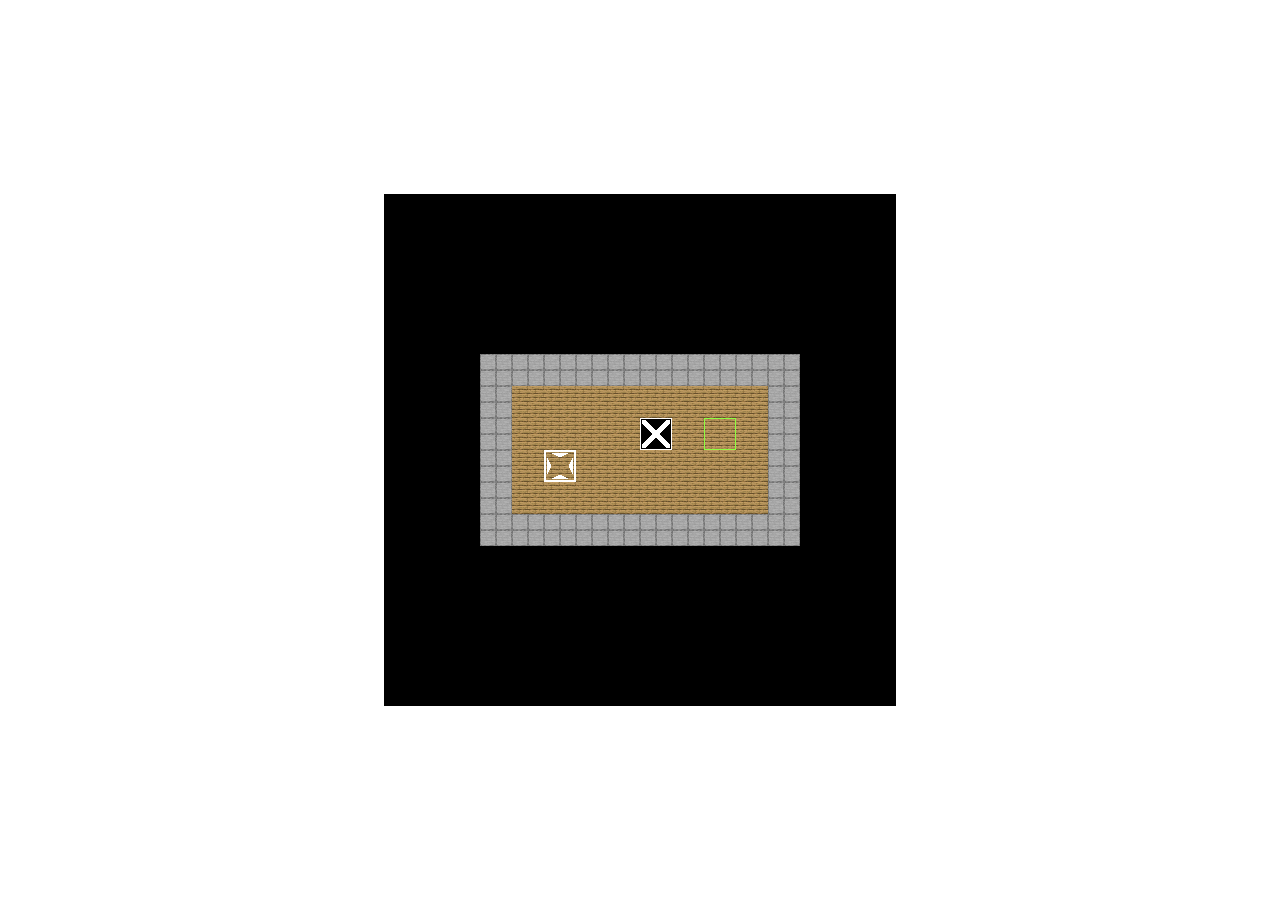
<file: archive/BlindSokoban/index.html>
<!DOCTYPE html>
<html lang="en">
<head>
    <meta charset="UTF-8">
    <meta name="viewport" content="width=device-width, initial-scale=1.0">
    <title>Blind Sokoban</title>

    <script src="lib/KBnM.js"></script>
</head>
<body>
    <div class="gameWindiow" style="width: 512px; height: 512px; overflow: hidden; position: absolute; top: calc(50vh - 256px); left: calc(50vw - 256px); background-color: white;">
        <div class="cursor" style="position: absolute; width: 32px; height: 32px; background-image: url(img/cursor.png); z-index: 100; transition: left 0.1s ease-in-out, bottom 0.1s ease-in-out;"></div>
        <div class="objects" style="width: 512px; height: 512px;"></div>
    </div>
    <script src="script.js"></script>
</body>
</html>
</file>
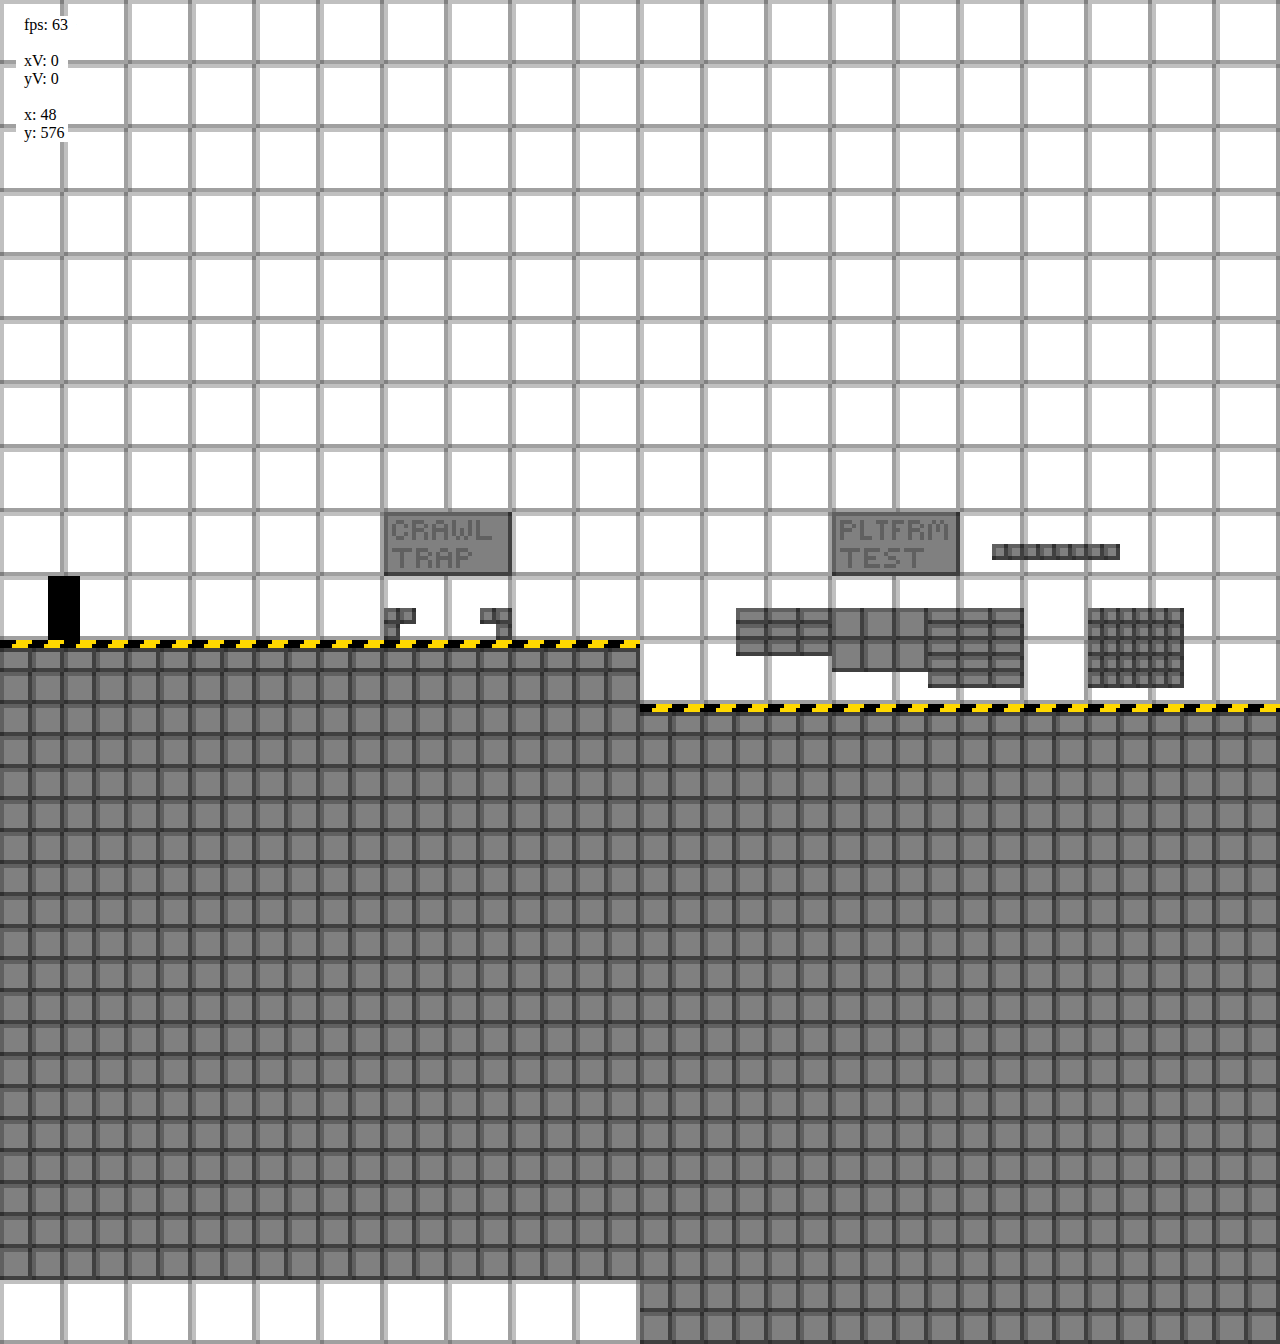
<file: archive/DarkCaveGame/index.html>
<!DOCTYPE html>
<html lang="en">
<head>
    <meta charset="UTF-8">
    <meta name="viewport" content="width=device-width, initial-scale=1.0">
    <title>2DPlat</title>
</head>
<body style="margin: 0%; background-image: url('textures/bg.png'); background-size: 128px; image-rendering: pixelated;">
    <div style="margin: 16px; background-color: #ffffff; width:max-content;">
        <p class="fps" style="margin: 0%; margin-left: 8px;"></p><br>
        <p class="speedX" style="margin: 0%; margin-left: 8px;"></p>
        <p class="speedY" style="margin: 0%; margin-left: 8px;"></p><br>
        <p class="globalX" style="margin: 0%; margin-left: 8px;">x:</p>
        <p class="globalY" style="margin: 0%; margin-left: 8px;">y:</p>
        <!--<p class="safeX" style="margin: 0%; margin-left: 8px;">Sx:</p>
        <p class="safeY" style="margin: 0%; margin-left: 8px;">Sy:</p>-->
    </div>
    <div class="player" style="position:absolute; background-color: black; width: 32px; height: 64px; z-index: 100;"></div>
    <script src="level.js"></script>
    <script src="script.js"></script>
</body>
</html>
</file>
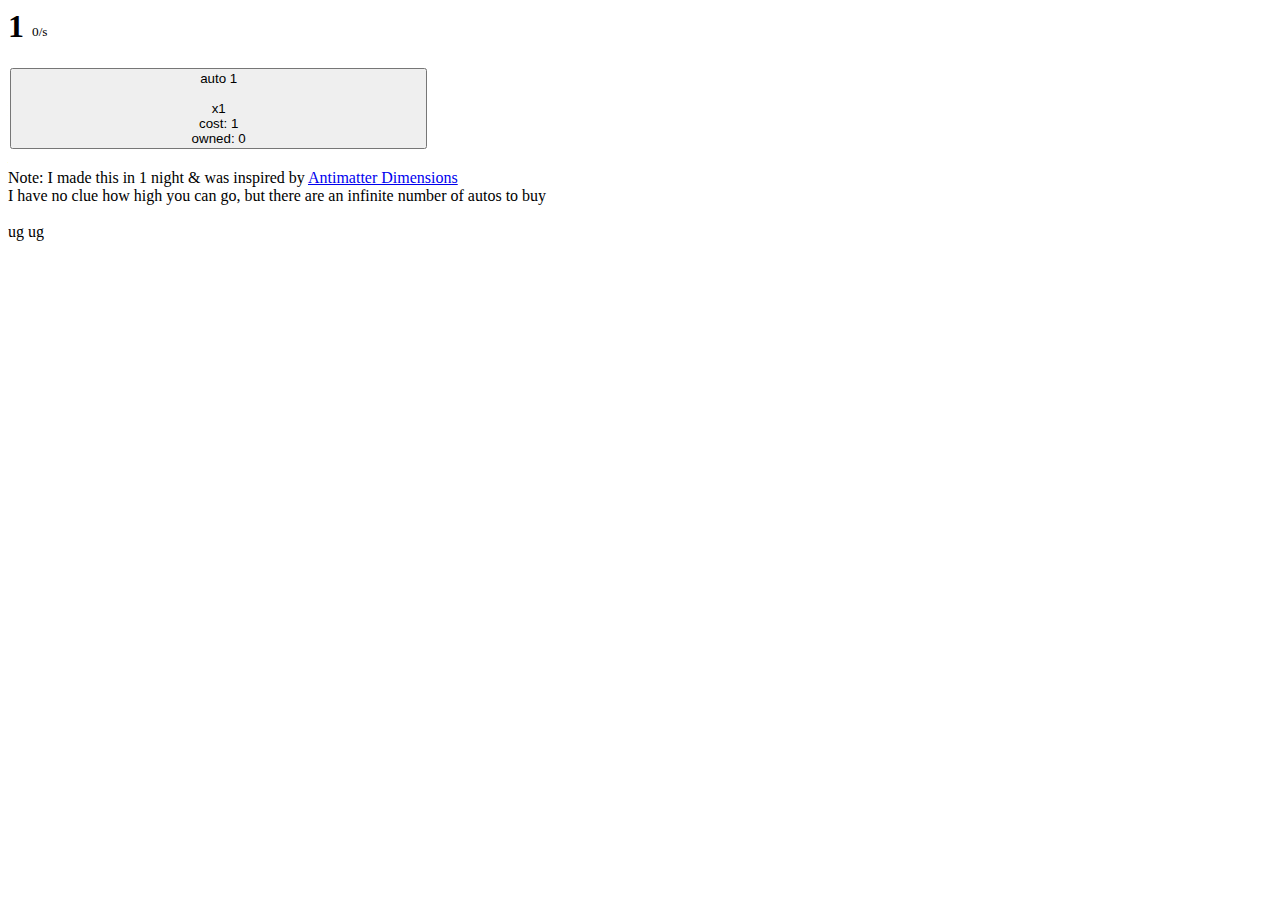
<file: archive/IdleGameTest/index.html>
<!DOCTYPE html>
<html lang="en">
<head>
    <meta charset="UTF-8">
    <meta name="viewport" content="width=device-width, initial-scale=1.0">
    <title>Idle</title>

    <link rel="stylesheet" href="style.css">
</head>
<body>
    <div style="display: flex;">
        <h1 class="cashMoney" style="margin-top: 0">0</h1>
        <div style="width: 8px;"></div>
        <small class="stats" style="margin-top: 1rem">x/s</small>
    </div>
    <div class="autoHolder"></div>
    <!--<br><br>
    <input type="range" min="0" max="1000" value="100" class="slider" oninput="document.querySelector(`.UR`).textContent = `Update rate: ${document.querySelector(`.slider`).value}`">
    <p class="UR">Update rate: 100</p>-->

    <p><br>Note: I made this in 1 night & was inspired by <a href="https://ivark.github.io/AntimatterDimensions/">Antimatter Dimensions</a><br>I have no clue how high you can go, but there are an infinite number of autos to buy<br><br>ug ug</p>

    <script src="script.js"></script>
</body>
</html>
</file>
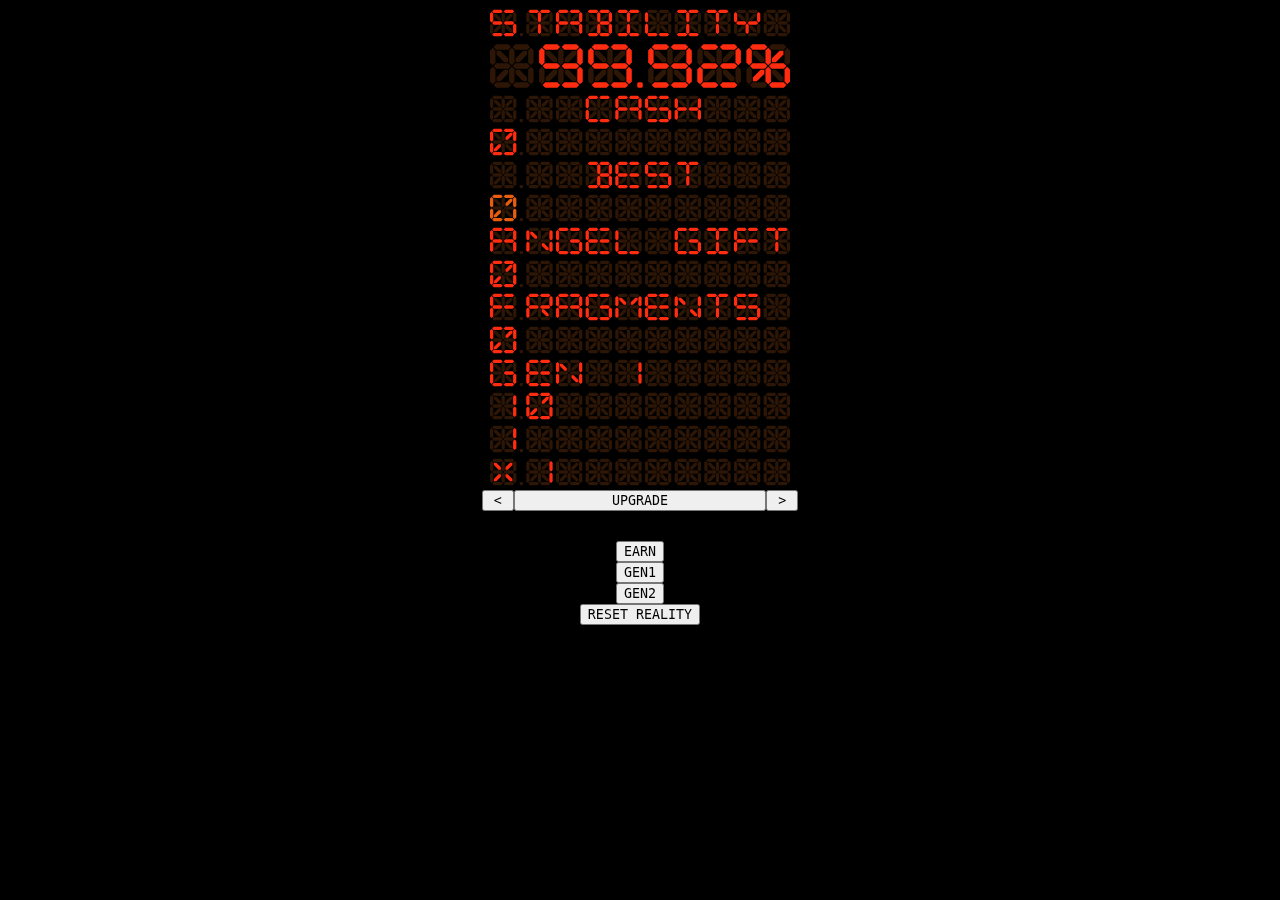
<file: archive/Instability/index.html>
<!DOCTYPE html>
<html lang="en">
<head>
    <meta charset="UTF-8">
    <meta name="viewport" content="width=device-width, initial-scale=1.0">
    <title>Instability</title>

    <link rel="stylesheet" href="style.css">

    <script src="js/segment-display.js"></script>
    <script src="js/numeral.min.js"></script>
</head>
<body style="text-align: center; background-color: black; margin: 8px;">
    <div style="width: min-content; margin: auto;">
        <canvas id="textDisplay1" class="display">
            Your browser is unfortunately not supported.
        </canvas><br>
        <canvas id="instDisplay" style="width: min-content; height: min-content; margin-top: -50px; margin-bottom: -50px; padding-left: 8px; padding-right: 8px;">
            Your browser is unfortunately not supported.
        </canvas><br>
        <canvas id="CAteDisplay" class="display">
            Your browser is unfortunately not supported.
        </canvas><br>
        <canvas id="CAnuDisplay" class="display">
            Your browser is unfortunately not supported.
        </canvas><br>
        <canvas id="HSteDisplay" class="display">
            Your browser is unfortunately not supported.
        </canvas><br>
        <canvas id="HSnuDisplay" class="display">
            Your browser is unfortunately not supported.
        </canvas><br>
        <canvas id="FSteDisplay" class="display">
            Your browser is unfortunately not supported.
        </canvas><br>
        <canvas id="FSnuDisplay" class="display">
            Your browser is unfortunately not supported.
        </canvas><br>
        <canvas id="RSteDisplay" class="display">
            Your browser is unfortunately not supported.
        </canvas><br>
        <canvas id="RSnuDisplay" class="display">
            Your browser is unfortunately not supported.
        </canvas><br>
        <canvas id="GNteDisplay" class="display">
            Your browser is unfortunately not supported.
        </canvas><br>
        <canvas id="GNcoDisplay" class="display">
            Your browser is unfortunately not supported.
        </canvas><br>
        <canvas id="GNnuDisplay" class="display">
            Your browser is unfortunately not supported.
        </canvas><br>
        <canvas id="GNmuDisplay" class="display">
            Your browser is unfortunately not supported.
        </canvas><br>
        <div style="font-size: 0;">
            <button style="width: 10%;" onclick="if (reality.selgen > 0){reality.selgen -= 1}"><</button>
            <button style="width: 80%;" onclick="if (reality.cash >= reality.gen[reality.selgen][2]){reality.gen[reality.selgen][0] += 1; reality.cash -= reality.gen[reality.selgen][2]; reality.gen[reality.selgen][2] *= 2; reality.gen[0][1] *= 1.05}">UPGRADE</button>
            <button style="width: 10%;" onclick="if (reality.selgen < reality.gencount-1){reality.selgen += 1}">></button><br><br>    
        </div>
        
        <br><br><button onclick="reality.cash += 1">EARN</button><br>
        <button onclick="if (reality.cash >= reality.gen[0][2]){reality.gen[0][0] += 1; reality.cash -= reality.gen[0][2]; reality.gen[0][2] *= 2; reality.gen[0][1] *= 1.05}">GEN1</button><br>
        <button onclick="if (reality.cash >= reality.gen[1][2]){reality.gen[1][0] += 1; reality.cash -= reality.gen[1][2]; reality.gen[0][2] *= 2; reality.gen[1][1] *= 1.05}">GEN2</button><br>
        <button onclick="runSetup()">RESET REALITY</button><br>

        
    </div>

    <script src="js/dispconn.js"></script>
    <script src="js/script.js"></script>
</body>
</html>
</file>
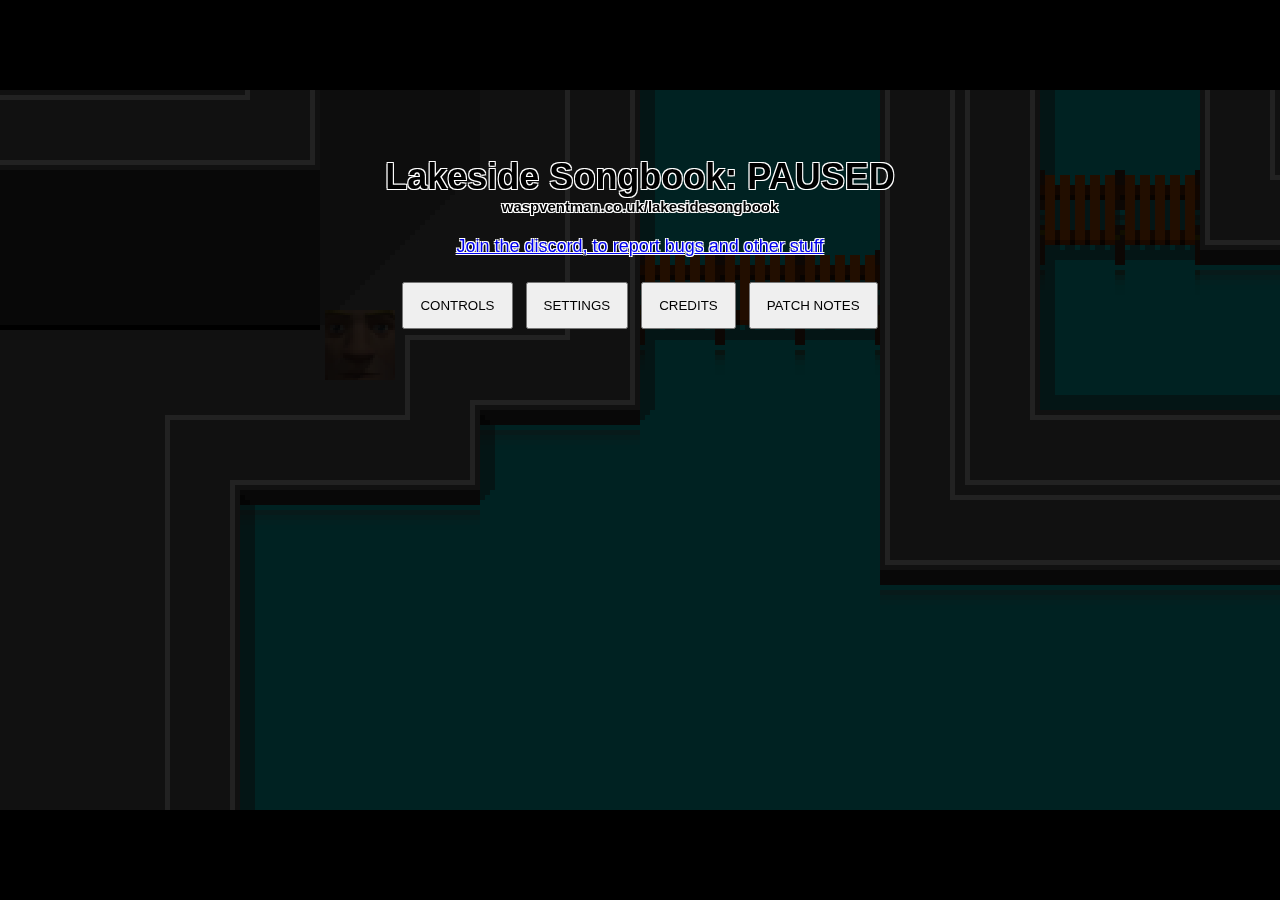
<file: archive/LakesideSongbook/index.html>
<!DOCTYPE html>
<html lang="en">

<head>
    <meta charset="UTF-8">
    <meta http-equiv="X-UA-Compatible" content="IE=edge">
    <meta name="viewport" content="width=device-width, initial-scale=1.0">

    <link rel="icon" href="logoSmall.png">
    <link rel="stylesheet" href="style.css">
    <meta content="logoSmall.png" property="og:image"/>
</head>

<body>
    <div class="controlsDiv" style="text-shadow: -1px -1px 0 white, 1px -1px 0 white, -1px 1px 0 white, 1px 1px 0 white; z-index: 69420; width: 100%; height: 100%; position: absolute; background-color: #000000dd;">
        <center>
            <br><br><h1 style="margin-bottom: 0%;">Lakeside Songbook: PAUSED</h1><h5 style="margin: 0%;">waspventman.co.uk/lakesidesongbook</h5><br>
            <a href="https://discord.gg/petCdNFcYz" target="_blank">Join the discord, to report bugs and other stuff</a><br><br>
        </center>

        <center>
            <div class="tab" style="margin: auto;">
                <button class="tablinks" onclick="openCity(event, 'controls')">CONTROLS</button>
                <button class="tablinks" onclick="openCity(event, 'settings')">SETTINGS</button>
                <button class="tablinks" onclick="openCity(event, 'credits')">CREDITS</button>
                <button class="tablinks" onclick="openCity(event, 'pnotes')">PATCH NOTES</button>
            </div>

            <div id="controls" class="tabcontent">
                <h1>CONTROLS</h1><br>
                <div style="text-align: left; width: max-content">
                    <b style="font-size: 60px;"><img src="keys/esc.png" alt="" style="height: 60px; image-rendering: auto;"> FOR PAUSE MENU</b><br>
                    <b style="font-size: 60px;"><img src="keys/w.png" alt="" style="height: 60px; image-rendering: auto;"> <img src="keys/a.png" alt="" style="height: 60px; image-rendering: auto;"> <img src="keys/s.png" alt="" style="height: 60px; image-rendering: auto;"> <img src="keys/d.png" alt="" style="height: 60px; image-rendering: auto;"> TO MOVE</b><br>
                    <b style="font-size: 60px;"><img src="keys/up.png" alt="" style="height: 60px; image-rendering: auto;"> <img src="keys/down.png" alt="" style="height: 60px; image-rendering: auto;"> <img src="keys/left.png" alt="" style="height: 60px; image-rendering: auto;"> <img src="keys/right.png" alt="" style="height: 60px; image-rendering: auto;"> TO AIM YOUR ROD</b><br>
                    <b style="font-size: 60px;"><img src="keys/space.png" alt="" style="height: 60px; image-rendering: auto;"> TO FISH</b><br>
                    <b style="font-size: 60px;"><img src="keys/i.png" alt="" style="height: 60px; image-rendering: auto;"> TO OPEN INVENTORY</b><br>
                    <b style="font-size: 60px;"><img src="keys/left.png" alt="" style="height: 60px; image-rendering: auto;"> <img src="keys/right.png" alt="" style="height: 60px; image-rendering: auto;"> TO SCROLL INVENTORY</b>
                </div>
            </div>
            <!--<b>XP: 0</b>
            <b>LV: 0</b><br><br>-->

            <div id="settings" class="tabcontent">
                <h1>SETTINGS</h1>
                <h2>SAVE MANAGEMENT</h2>
                <input type="text" id="savePaste" style="width: 154px; height: 60px; font-size: xx-large; border: 0px; margin: 0px; padding: 0%;">
                <button onclick="loadSave(document.getElementById('savePaste').value)" style="width: 120px; height: 60px; font-size: xx-large; font-family: 'Franklin Gothic Medium', 'Arial Narrow', Arial, sans-serif;">LOAD</button><br>
                <button onclick="copySave()" style="width: 280px; height: 60px; font-size: xx-large; font-family: 'Franklin Gothic Medium', 'Arial Narrow', Arial, sans-serif;">COPY SAVE DATA</button><br>
                <button onclick="resetSave()" style="width: 280px; height: 60px; font-size: xx-large; font-family: 'Franklin Gothic Medium', 'Arial Narrow', Arial, sans-serif;">RESET SAVE DATA</button><br><br>

                <h2>FULLSCREEN SETTINGS</h2>
                <!--<input type="text" id="rezSet">
                <button onclick="setRez(document.getElementById('rezSet').value, true)">Manual Fullscreen</button>-->
                <button onclick="setRez()" style="width: 280px; height: 60px; font-size: xx-large; font-family: 'Franklin Gothic Medium', 'Arial Narrow', Arial, sans-serif;">FULLSCREEN</button><br>
                <button onclick="setRez(1)" style="width: 280px; height: 100px; font-size: xx-large; font-family: 'Franklin Gothic Medium', 'Arial Narrow', Arial, sans-serif;">FULLSCREEN PIXEL PERFECT</button><br><br>
            </div>

            <div id="credits" class="tabcontent">
                <h1>CREDITS</h1><br>
                <h3>Programming & Art</h3>
                <b>WaspVentMan</b><br><br>
                <h3><a href="https://heavenpierceher.bandcamp.com/track/lakeside-songbook" target="_blank">Lakeside Songbook</a> (Song)</h3>
                <b><a href="https://heavenpierceher.bandcamp.com/" target="_blank">Heaven Pierce Her</a></b><br><br>
                <h3>Zu Language</h3>
                <b><a href="https://store.steampowered.com/app/224760/FEZ/" target="_blank">FEZ</a></b><br>
            </div>

            <div id="pnotes" class="tabcontent">
                <h1>PATCH NOTES</h1>
                <p>Fixed DEBUGFISH not showing in the inventory correctly</p>
                <p>Fixed rare fish</p>
                <br><br><br>
                <h2>¯\_(ツ)_/¯</h2>
            </div>
        </center>

        <script>
            function openCity(evt, cityName) {
                // Declare all variables
                var i, tabcontent, tablinks;

                // Get all elements with class="tabcontent" and hide them
                tabcontent = document.getElementsByClassName("tabcontent");
                for (i = 0; i < tabcontent.length; i++) {
                    tabcontent[i].style.display = "none";
                }

                // Get all elements with class="tablinks" and remove the class "active"
                tablinks = document.getElementsByClassName("tablinks");
                for (i = 0; i < tablinks.length; i++) {
                    tablinks[i].className = tablinks[i].className.replace(" active", "");
                }

                // Show the current tab, and add an "active" class to the button that opened the tab
                document.getElementById(cityName).style.display = "block";
                evt.currentTarget.className += " active";
            }
        </script>
    </div>

    <audio id="music" preload="auto" loop>
        <source src="sfx/oceanic_technology.mp3">
    </audio>
    <div class="textNotif">
        <div style="display: flex;">
            <div><img class="textNotifImg" style="margin-right: 8px;"></div>
            <div><b class="textNotifText"></b></div>
        </div>
    </div>
    <div class="light"></div>
    <div class="gridContainer">
        <div class="grid">
            <div class="man"></div>
            <div class="cast"></div>
            <div class="splash"></div>
        </div>
    </div>
    <div class="invContainer">
        <div class="inventory">
            <p class="time">time</p>
            <div class="stats stats0">
                <img class="icon icon0" src="invImgs/DEBUGFISH.png" alt="temp">
                <h3 class="text name0">DEBUGFISH</h3>
                <br>
                <p class="text catchCount0">Caught: 0</p>
                <p class="text catchCountR0">Rares caught: 0</p>
                <br>
                <p class="text bestWeight0">Best weight: 0g</p>
                <p class="text bestWeightR0">Best rare weight: 0g</p>
                <br>
                <p class="text description0">The first</p>
            </div>
            <div class="stats stats1">
                <img class="icon icon1" src="invImgs/DEBUGFISH.png" alt="temp">
                <h3 class="text name1">DEBUGFISH</h3>
                <br>
                <p class="text catchCount1">Caught: 0</p>
                <p class="text catchCountR1">Rares caught: 0</p>
                <br>
                <p class="text bestWeight1">Best weight: 0g</p>
                <p class="text bestWeightR1">Best rare weight: 0g</p>
                <br>
                <p class="text description1">The first</p>
            </div>
            <div class="stats stats2">
                <img class="icon icon2" src="invImgs/DEBUGFISH.png" alt="temp">
                <h3 class="text name2">DEBUGFISH</h3>
                <br>
                <p class="text catchCount2">Caught: 0</p>
                <p class="text catchCountR2">Rares caught: 0</p>
                <br>
                <p class="text bestWeight2">Best weight: 0g</p>
                <p class="text bestWeightR2">Best rare weight: 0g</p>
                <br>
                <p class="text description2">The first</p>
            </div>
            <div class="stats stats3">
                <img class="icon icon3" src="invImgs/DEBUGFISH.png" alt="temp">
                <h3 class="text name3">DEBUGFISH</h3>
                <br>
                <p class="text catchCount3">Caught: 0</p>
                <p class="text catchCountR3">Rares caught: 0</p>
                <br>
                <p class="text bestWeight3">Best weight: 0g</p>
                <p class="text bestWeightR3">Best rare weight: 0g</p>
                <br>
                <p class="text description3">The first</p>
            </div>
        </div>
    </div>
    <script src="data/level.js"></script>
    <script src="data/fish.js"></script>
    <script src="data/lootpool.js"></script>
    <script src="inventoryRepair.js"></script>
    <script src="gametime.js"></script>
    <script src="script.js"></script>
</body>

</html>
</file>
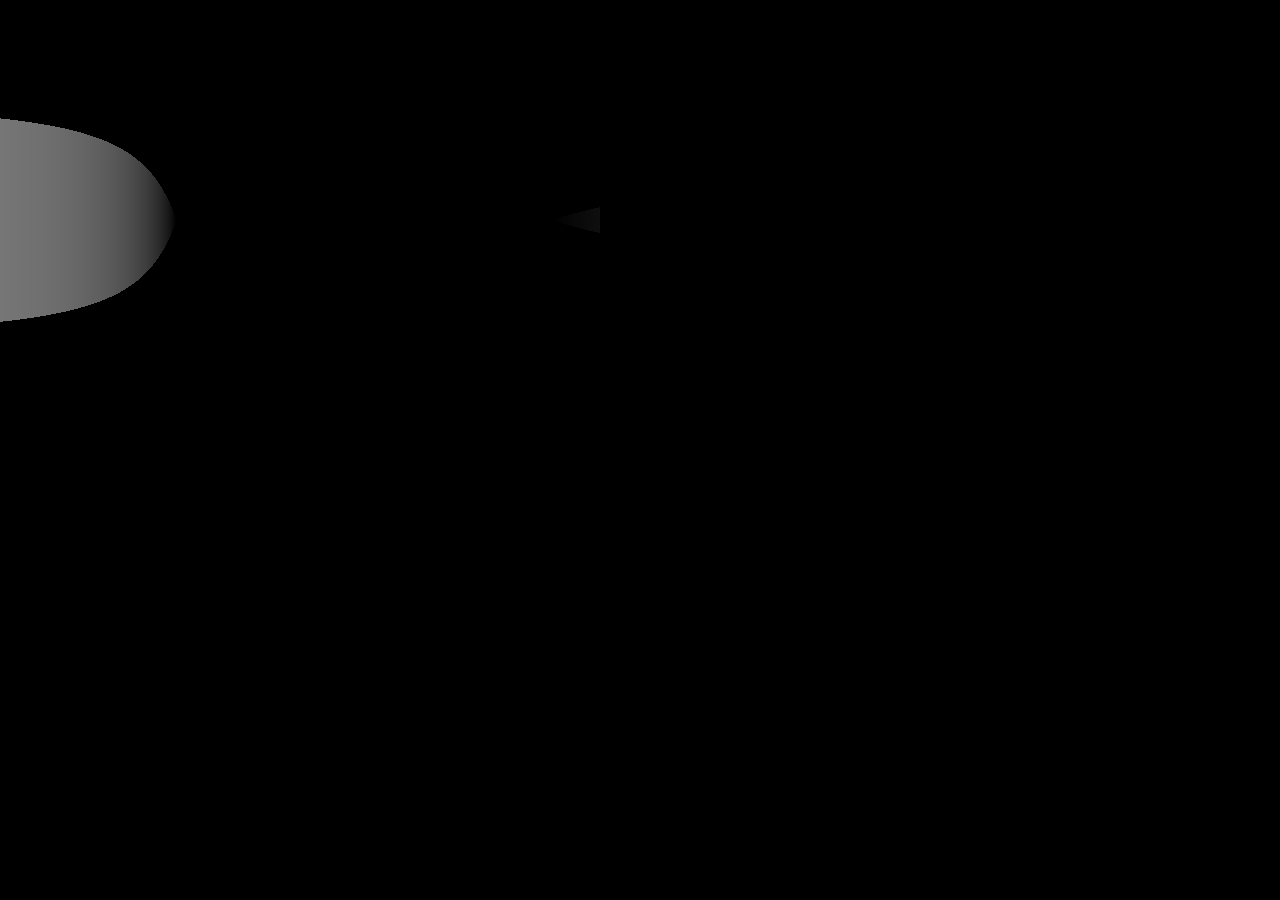
<file: archive/Pseudo3D/index.html>
<!DOCTYPE html>
<html lang="en">
<head>
    <meta charset="UTF-8">
    <meta name="viewport" content="width=device-width, initial-scale=1.0">
    <title>Document</title>

    <script src="lib/KBnM.js"></script>
</head>
<body style="margin: 0%;">
    <div class="screen" style="position: absolute; width: 100vw; height: 100vh; display: flex; background-color: black;"></div>
    <script src="script.js"></script>
</body>
</html>
</file>
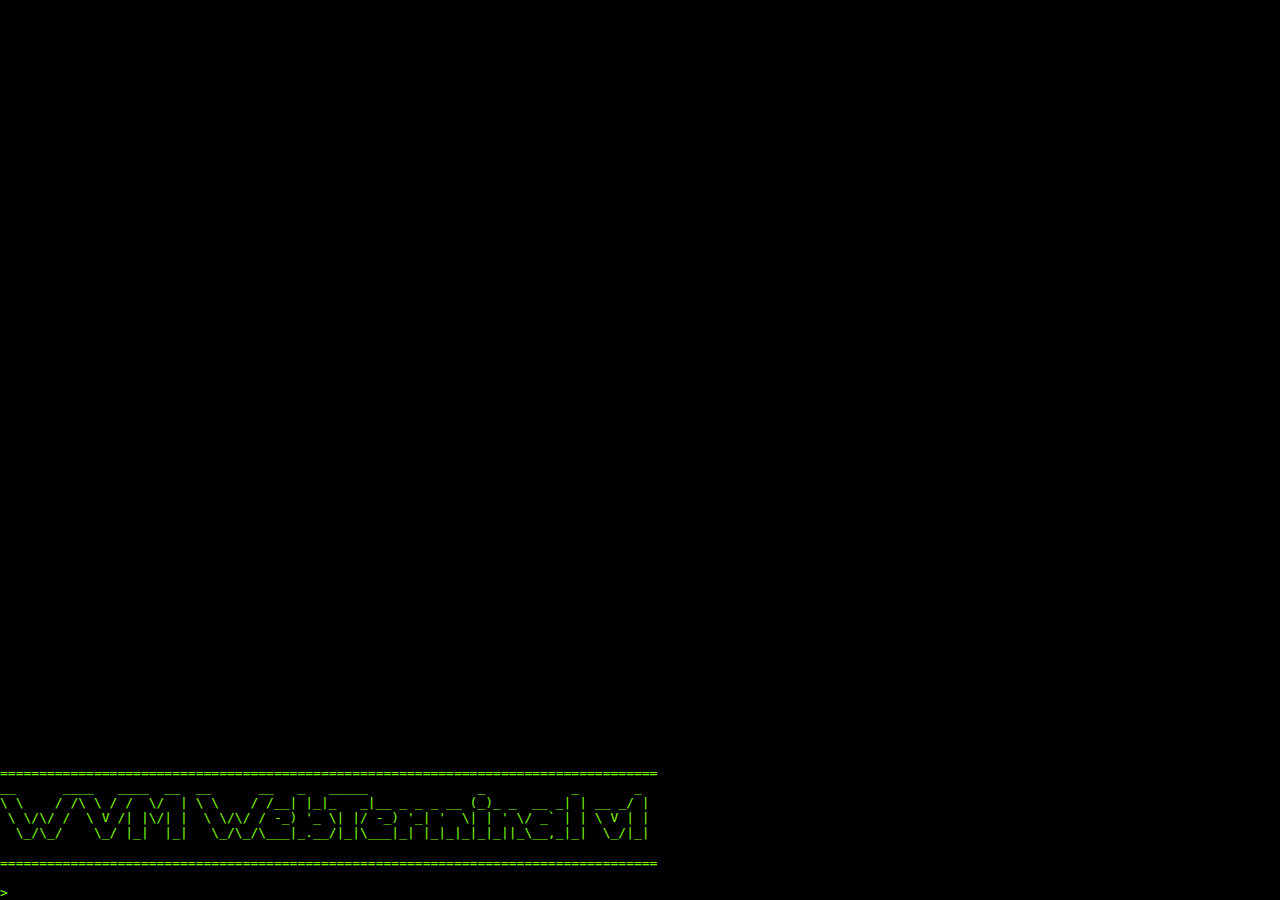
<file: archive/TerminalDesire/index.html>
<!DOCTYPE html>
<html lang="en">
<head>
    <meta charset="UTF-8">
    <meta name="viewport" content="width=device-width, initial-scale=1.0">
    <title>Terminal Desire</title>

    <link rel="stylesheet" href="style.css">
</head>
<body>
    <div class="terminal" style="position: absolute; bottom: 0px; max-width: 100vw; max-height: 100vh;">
        <div class="output"></div>
        <p class="input"></p>
    </div>

    <script src="script.js"></script>
</body>
</html>
</file>
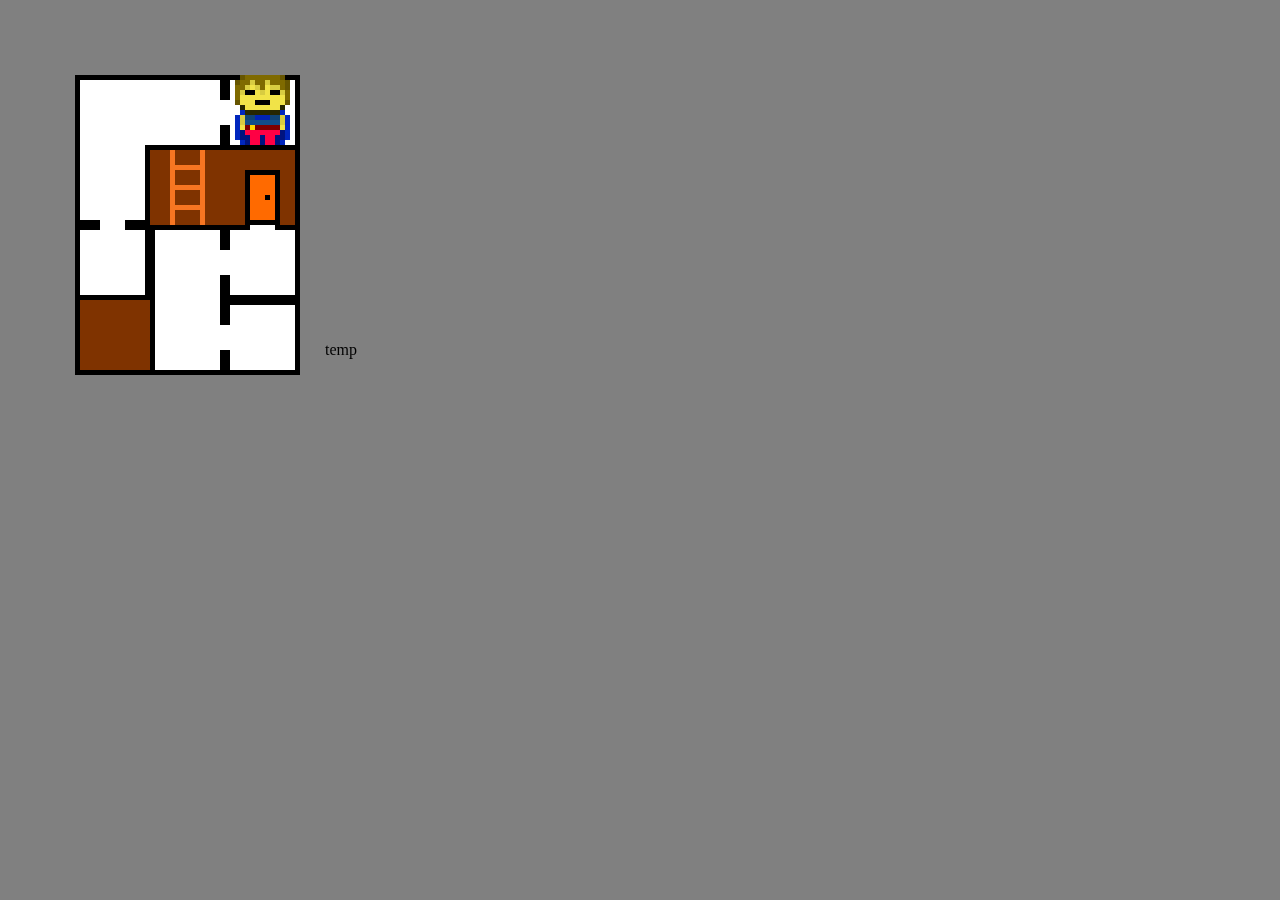
<file: archive/TOFD-Web/index.html>
<!DOCTYPE html>
<html lang="en">
<head>
    <meta charset="UTF-8">
    <meta http-equiv="X-UA-Compatible" content="IE=edge">
    <meta name="viewport" content="width=device-width, initial-scale=1.0">
    <title>Tale Of Four Dragons</title>

    <link rel="stylesheet" href="style.css"/>
</head>
<body>
    <img class="map" src="gfx/maps/home.png" alt="home">
    <img class="player" src="gfx/player.png" alt="player">
    <p class="dialogueBox">temp</p>
    <script src="script.js"></script>
</body>
</html>
</file>
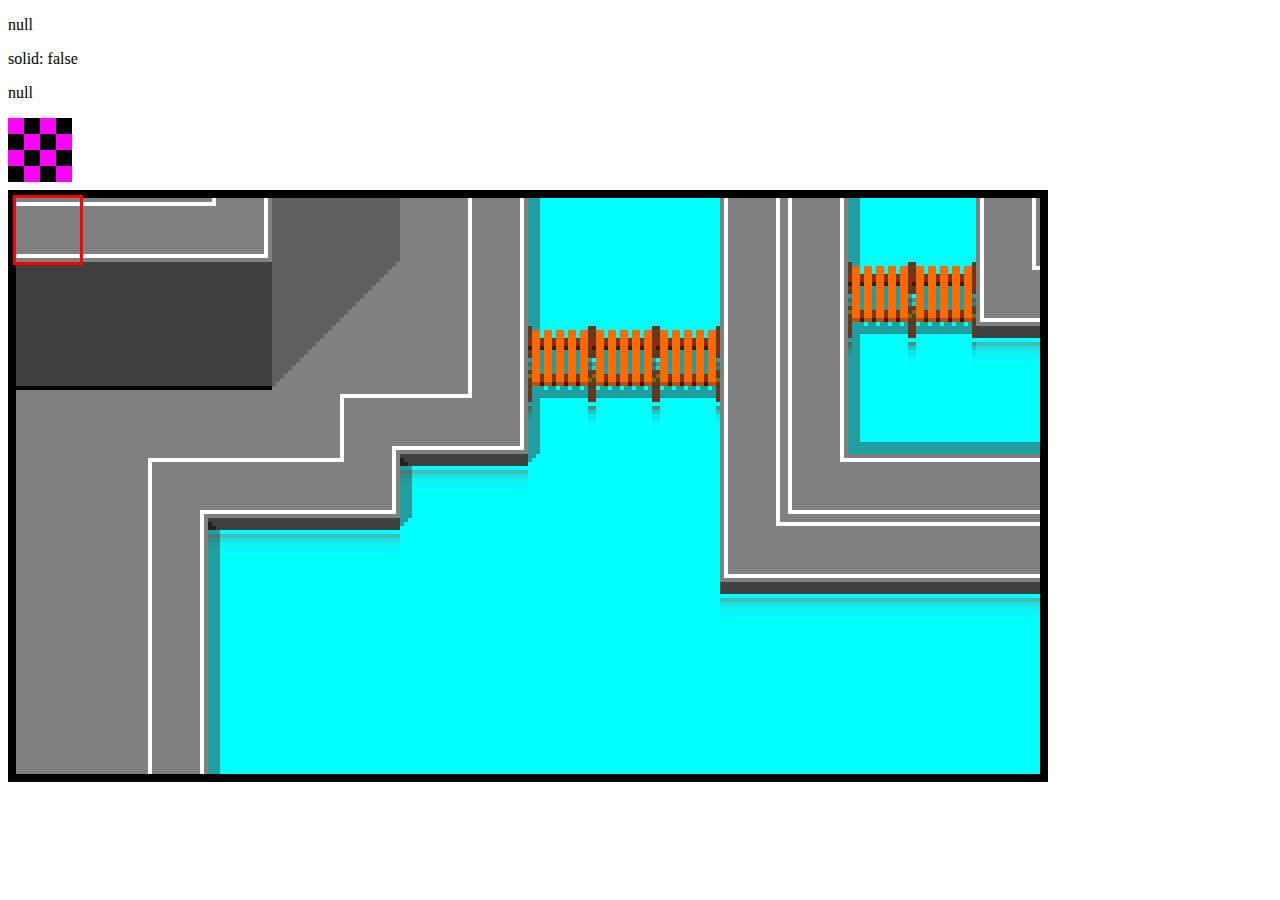
<file: archive/LakesideSongbook/editor_proto/index.html>
<!DOCTYPE html>
<html lang="en">

<head>
    <meta charset="UTF-8">
    <meta http-equiv="X-UA-Compatible" content="IE=edge">
    <meta name="viewport" content="width=device-width, initial-scale=1.0">
    <link rel="stylesheet" href="style.css">
    <title>LSSB Map Editor</title>
</head>

<body>
    <p class="inputDisplay">null</p>
    <p class="tileInfo">null</p>
    <p class="pieceDisplay">
        null
        <div class="pieceDisplayImage"></div>
    </p>
    <script src="../data/level.js"></script>
    <script src="script.js"></script>
</body>

</html>
</file>
<file: archive/IdleGameTest/style.css>
p {
    margin: 0%;
}

.autoHolder{
    display: inline-grid;
    grid-template-columns: repeat(3, 1fr);
    column-width: 33%;
    width: 100%;

    text-align: center;
}

.button{
    width: 100%;
}
</file>
<file: archive/Instability/style.css>
* {
  font-family: monospace;
}

body {
  color: white;
}

.display {
    width: min-content;
    height: min-content;
    margin-top: -60px;
    margin-bottom: -60px;
    padding-left: 8px;
    padding-right: 8px;
}
</file>
<file: archive/LakesideSongbook/style.css>
body{
    font-family: 'Franklin Gothic Medium', 'Arial Narrow', Arial, sans-serif;
    font-size: large;
    margin: 0%;
    background-color: black;
    image-rendering: pixelated;
}

.gridContainer{
    position: fixed;
    
}

.invContainer{
    position: fixed;
    width: 100%;
    height: 100%;
    background-color: #0008;
    z-index: 200;

    visibility: hidden;
}

.inventory{
    display: flex;
    background-color: #fff;
}

.stats{
    display: inline-block;
    width: 25%;
    height: 100%;
    background: lightgrey;
    outline: 2px black solid;
}

.icon{
    width: 256px;
    height: 256px;
}

.text{
    margin-top: 0px;
    margin-bottom: 8px;
    margin-left: 8px;
    margin-right: 8px;

    font-size: 16px;
}

.man{
    position: fixed;
    background-image: url('char/man.png');
    background-repeat: no-repeat;
    background-size: cover;
    image-rendering: pixelated;
    width: 56px;
    height: 56px;
    z-index: 100;
    
    visibility: visible;
}

.cast{
    position: fixed;
    background-image: url('char/cast.png');
    background-repeat: no-repeat;
    background-size: cover;
    image-rendering: pixelated;
    width: 64px;
    height: 64px;
    z-index: 99;

    visibility: hidden;
}

.splash{
    position: fixed;
    background-image: none;
    background-repeat: no-repeat;
    background-size: cover;
    image-rendering: pixelated;
    width: 64px;
    height: 64px;
    z-index: 100;

    visibility: visible;
}

.textNotif{
    position: fixed;
    font-size: 25px;
    z-index: 175;
    margin: 0%;

    color: white;

    text-shadow: -1px -1px 0 #000, 1px -1px 0 #000, -1px 1px 0 #000, 1px 1px 0 #000;

    transition: opacity 0.25s ease;
    opacity: 0;
}

/* Style the tab */
.tab {
    overflow: hidden;
    width: max-content;
}

/* Style the buttons that are used to open the tab content */
.tab button {
    padding: 14px 16px;
    margin: 4px;
}

/* Style the tab content */
.tabcontent {
    display: none;
    padding: 6px 12px;
}

.light{
    position: fixed;
    z-index: 150;
}

.time{
    position: fixed;
    margin: 8px;
}
</file>
<file: archive/TerminalDesire/style.css>
body {
    background-color: black;
    margin: 0%;
}

.terminal {
    color: lawngreen;
    background-color: black;
    font-family: monospace;
}

p {
    height: 15px;
    margin: 0%;
}
</file>
<file: archive/TOFD-Web/style.css>
body{
    background: grey;
    margin: 75px;
}

.map{
    position: fixed;
}

.player{
    position: fixed;
    left: 225px;
    width: 75px;
    transition: 0.125s;
}

.dialogueBox{
    position: fixed;
    padding: 250px;
}
</file>
<file: archive/LakesideSongbook/editor_proto/style.css>
.pieceDisplayImage{
    background-image: url('../tiles/DEBUG.png');
    background-repeat: no-repeat;
    background-size: cover;
    image-rendering: pixelated;
    width: 64px;
    height: 64px
}
</file>
